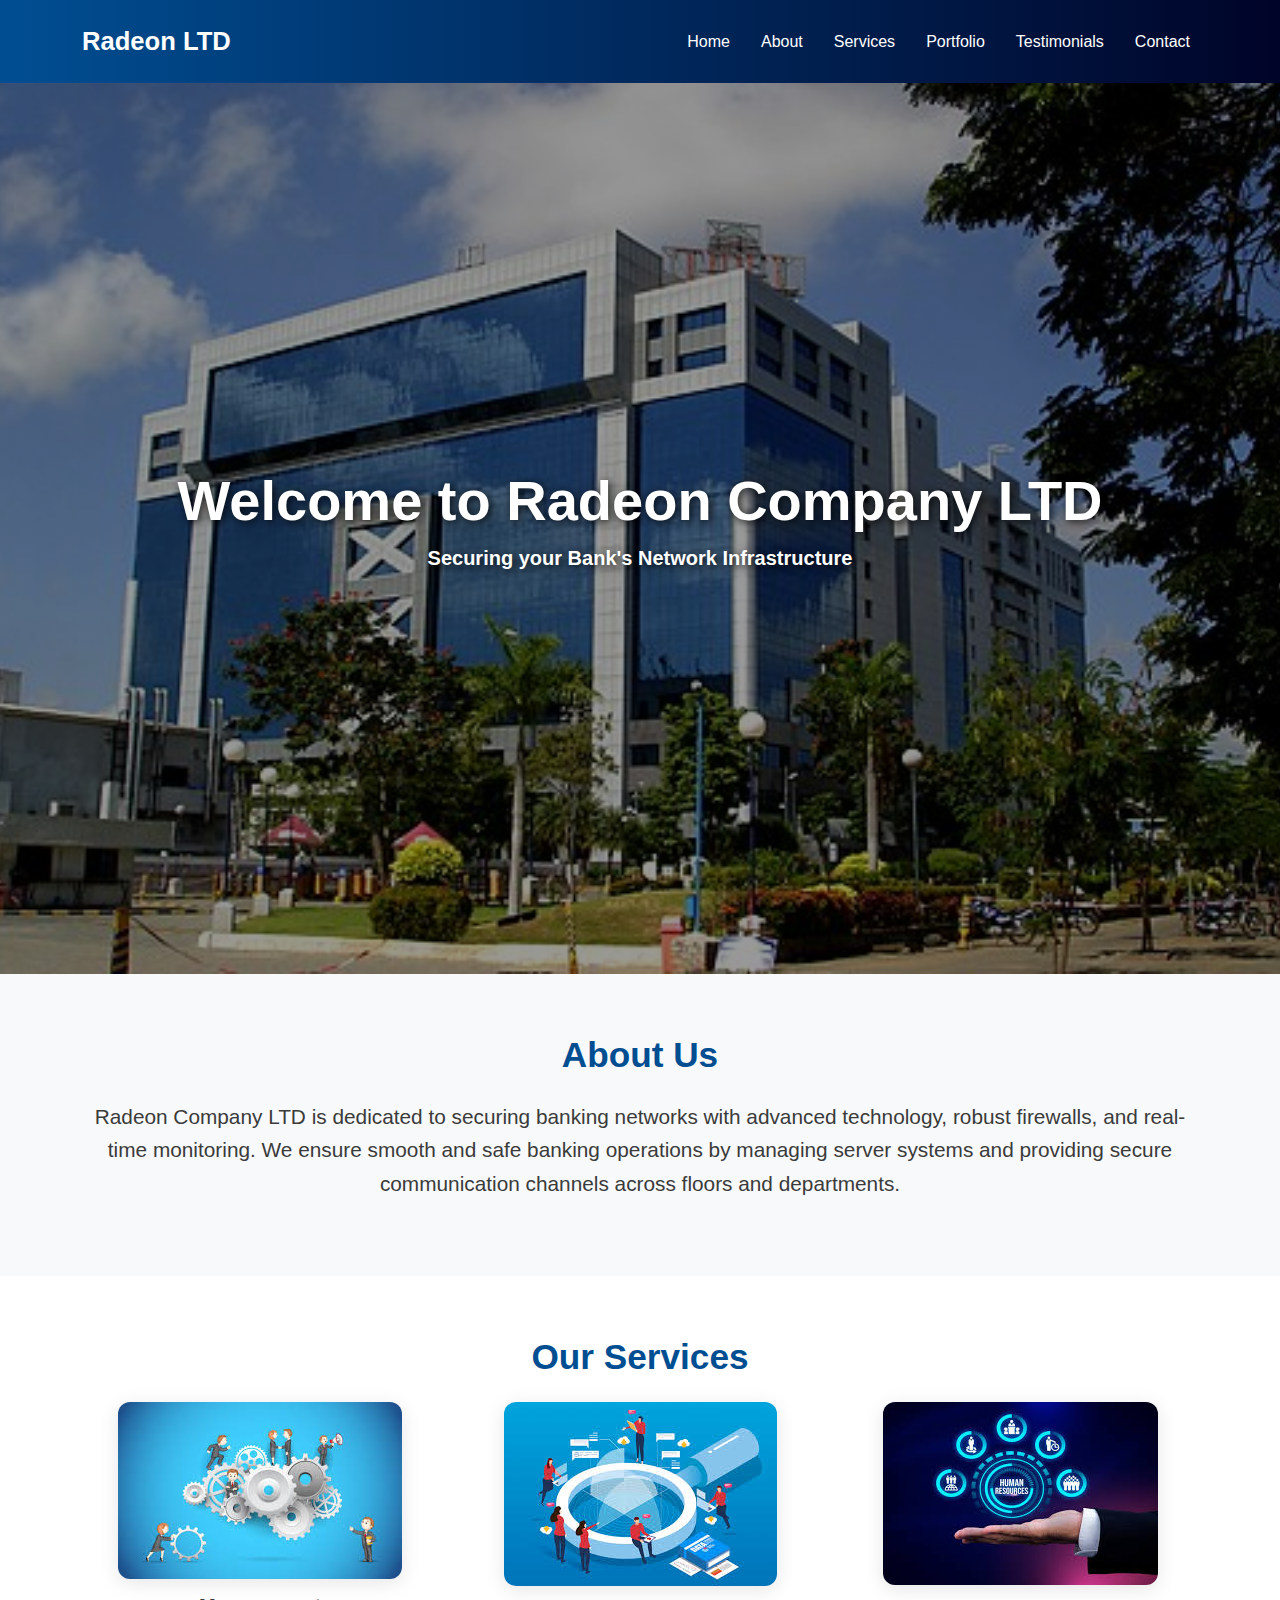
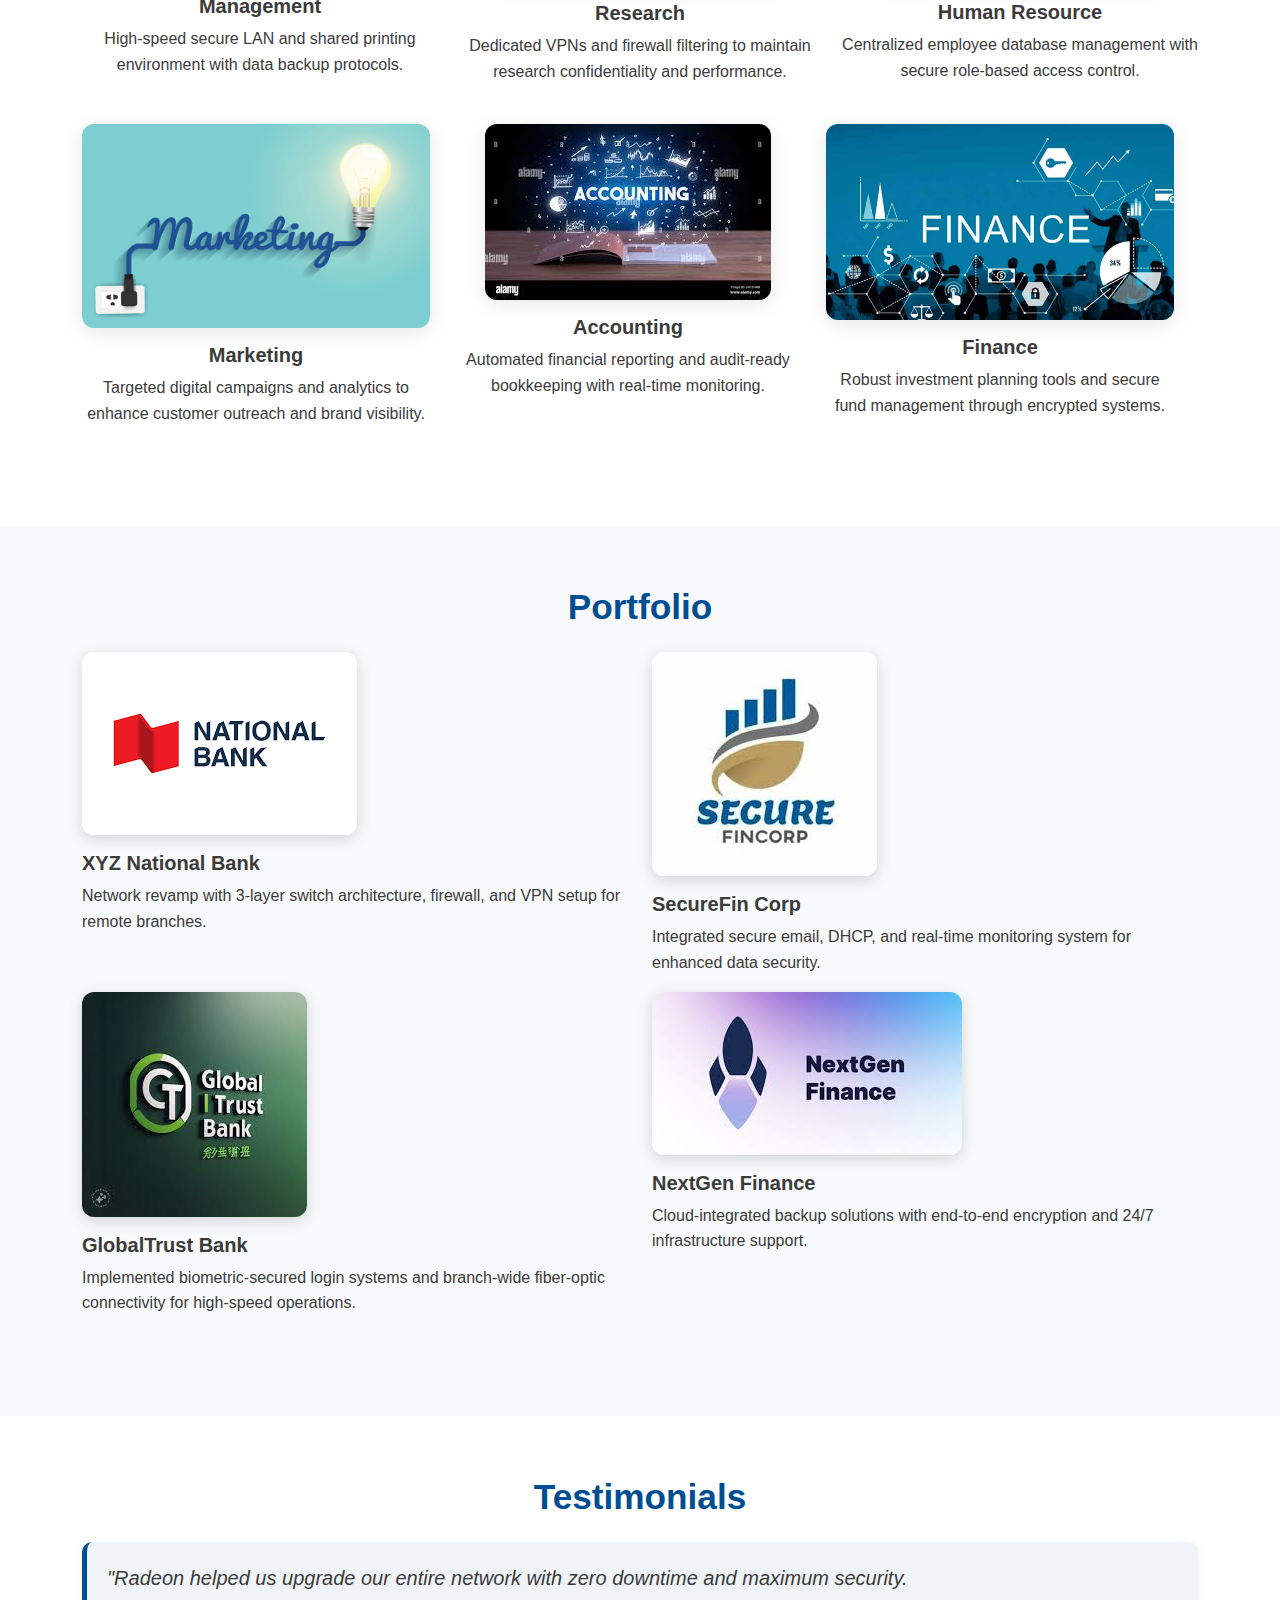
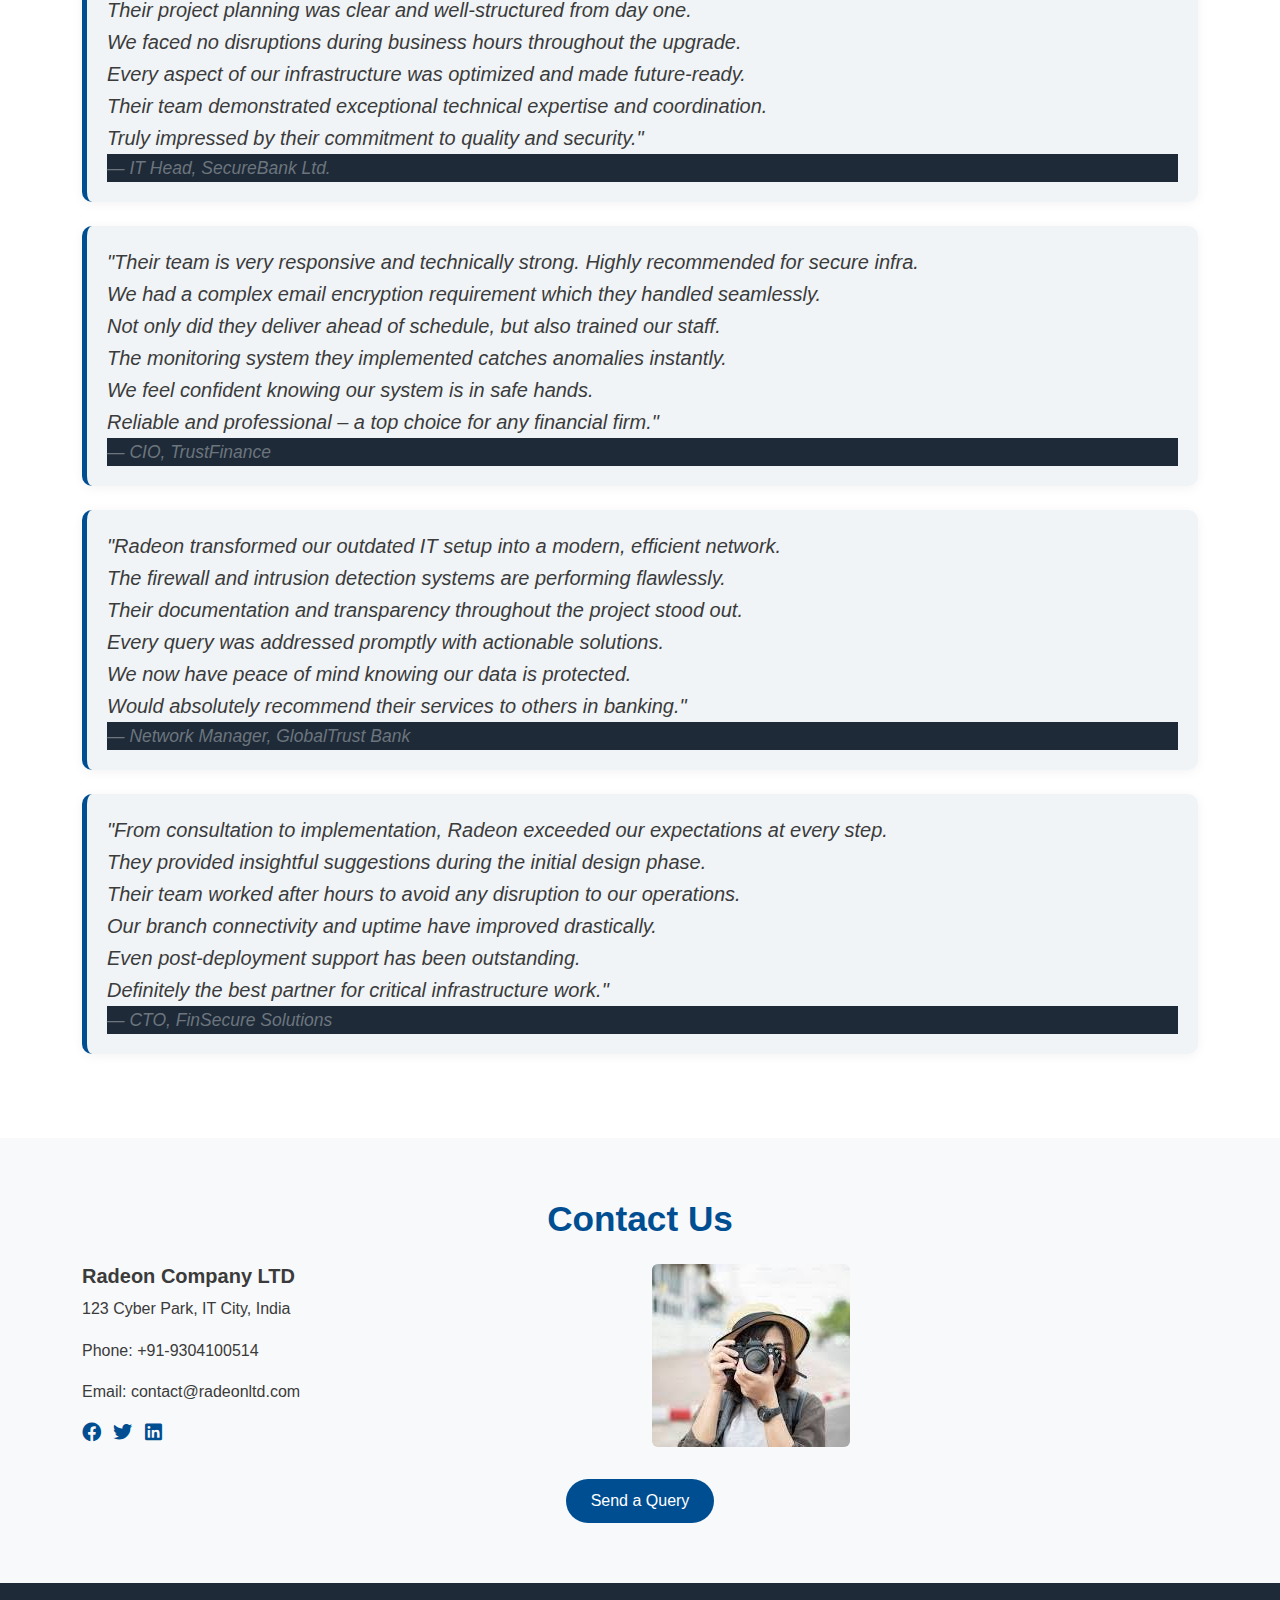
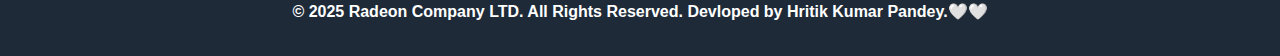
<file: index.html>
<!DOCTYPE html>
<html lang="en">
<head>
  <meta charset="UTF-8" />
  <meta name="viewport" content="width=device-width, initial-scale=1.0" />
  <title>Radeon Company LTD</title>
  <link href="https://cdn.jsdelivr.net/npm/bootstrap@5.3.0/dist/css/bootstrap.min.css" rel="stylesheet">
  <link href="https://cdnjs.cloudflare.com/ajax/libs/font-awesome/6.0.0/css/all.min.css" rel="stylesheet">
  <link rel="stylesheet" href="../css/index.css">
  <style>
     .fade-in {
    animation: fadeInUp 1s ease-in-out;
  }
   @keyframes fadeInUp {
    from { opacity: 0; transform: translateY(40px); }
    to { opacity: 1; transform: translateY(0); }
  } 
  
body {
  font-family: 'Segoe UI', Tahoma, Geneva, Verdana, sans-serif;
  line-height: 1.6;
  color: #3b3b3b;
  scroll-behavior: smooth;
}

h1, h2, h5 {
  font-weight: 700;
}

/* Navbar */
.navbar {
  background: #000428;  /* dark gradient */
  background: linear-gradient(to right, #004e92, #000428);
  padding: 1rem;
}
.footer{
  background: linear-gradient(to right, #004e92, #000428);
color:#fff;
font-weight: bold;
}
.navbar-brand {
  font-size: 1.6rem;
  font-weight: bold;
  color: #fff !important;
}

.nav-link {
  color: #fff !important;
  margin-left: 15px;
  transition: 0.3s;
}

.nav-link:hover {
  color: #00c6ff !important;
}

/* Header */
#home {
  text-shadow: 2px 2px 8px rgba(0,0,0,0.8);
}

#home .fade-in {
  animation: fadeIn 2s ease-in-out;
}

@keyframes fadeIn {
  from { opacity: 0; transform: translateY(20px); }
  to { opacity: 1; transform: translateY(0); }
}

/* Section Headings */
section h2 {
  font-size: 2.2rem;
  margin-bottom: 2rem;
  color: #004e92;
}

/* About / Services / Portfolio / Testimonials / Contact */
section {
  padding: 60px 0;
  
}

/* Services */
.services-img {
  border-radius: 12px;
  box-shadow: 0 4px 20px rgba(0,0,0,0.1);
  margin-bottom: 15px;
  transition: transform 0.3s;
}

.services-img:hover {
  transform: scale(1.05);
}

/* Portfolio */
.portfolio-img {
  border-radius: 12px;
  box-shadow: 0 4px 15px rgba(0,0,0,0.15);
  transition: transform 0.3s;
}

.portfolio-img:hover {
  transform: scale(1.04);
}

/* Testimonials */
blockquote {
  background-color: #f0f4f7;
  border-left: 5px solid #004e92;
  padding: 20px;
  border-radius: 10px;
  font-style: italic;
  box-shadow: 0 2px 12px rgba(0,0,0,0.05);
}

/* Contact */
#contact i {
  font-size: 1.2rem;
  color: #004e92;
  transition: transform 0.3s;
}

#contact i:hover {
  transform: scale(1.3);
  color: #00c6ff;
}

.modal-content {
  border-radius: 16px;
  box-shadow: 0 10px 25px rgba(0,0,0,0.2);
}

.btn-primary {
  background-color: #004e92;
  border: none;
  border-radius: 25px;
  padding: 10px 25px;
  transition: 0.3s ease;
}

.btn-primary:hover {
  background-color: #00c6ff;
  color: white;
}
  </style>
</head>
<body>
<!-- Navbar -->
<nav class="navbar navbar-expand-lg navbar-dark sticky-top">
  <div class="container">
    <a class="navbar-brand" href="#home"><b>Radeon LTD</b></a>
    <button class="navbar-toggler" data-bs-toggle="collapse" data-bs-target="#navMenu">
      <span class="navbar-toggler-icon"></span>
    </button>
    <div class="collapse navbar-collapse" id="navMenu">
      <ul class="navbar-nav ms-auto">
        <li class="nav-item"><a class="nav-link" href="#home">Home</a></li>
        <li class="nav-item"><a class="nav-link" href="#about">About</a></li>
        <li class="nav-item"><a class="nav-link" href="#services">Services</a></li>
        <li class="nav-item"><a class="nav-link" href="#portfolio">Portfolio</a></li>
        <li class="nav-item"><a class="nav-link" href="#testimonials">Testimonials</a></li>
        <li class="nav-item"><a class="nav-link" href="#contact">Contact</a></li>
      </ul>
    </div>
  </div>
</nav>
<!-- Home -->
<header id="home" class="text-center text-white d-flex align-items-center justify-content-center" style="height: 99vh; background: linear-gradient(rgba(0,0,0,0.4), rgba(0,0,0,0.4)), url('../img/Tidel_Park.jpg') center/cover no-repeat;">
  <div class="fade-in">
    <h1 class="display-4" style="font-weight: bold;">Welcome to Radeon Company LTD</h1>
    <p class="lead" style="font-weight: bold;">Securing your Bank's Network Infrastructure</p>
  </div>
</header>
<!-- About -->
<section id="about" class="bg-light fade-in">
  <div class="container">
    <h2 class="text-center mb-4">About Us</h2>
    <p class="text-center" style="font-size: 1.3rem;">Radeon Company LTD is dedicated to securing banking networks with advanced technology, robust firewalls, and real-time monitoring. We ensure smooth and safe banking operations by managing server systems and providing secure communication channels across floors and departments.</p>
  </div>
</section>
<!-- Services -->
<section id="services" class="fade-in">
  <div class="container">
    <h2 class="text-center mb-4">Our Services</h2>
    <div class="row text-center">
      <div class="col-md-4 mb-4">
        <img src="img/managment.jpg" class="img-fluid services-img" alt="Management">
        <h5>Management</h5>
        <p>High-speed secure LAN and shared printing environment with data backup protocols.</p>
      </div>
      <div class="col-md-4 mb-4">
        <img src="../img/research.jpg" class="img-fluid services-img" alt="Research">
        <h5>Research</h5>
        <p>Dedicated VPNs and firewall filtering to maintain research confidentiality and performance.</p>
      </div>
      <div class="col-md-4 mb-4">
        <img src="../img/hr.jpg" class="img-fluid services-img" alt="HR">
        <h5>Human Resource</h5>
        <p>Centralized employee database management with secure role-based access control.</p>
      </div>
      
      <div class="row text-center">
        <div class="col-md-4 mb-4">
          <img src="../img/marketing-image.jpg" class="img-fluid services-img" alt="Marketing">
          <h5>Marketing</h5>
          <p>Targeted digital campaigns and analytics to enhance customer outreach and brand visibility.</p>
        </div>
        <div class="col-md-4 mb-4">
          <img src="../img/account.jpg" class="img-fluid services-img" alt="Accounting">
          <h5>Accounting</h5>
          <p>Automated financial reporting and audit-ready bookkeeping with real-time monitoring.</p>
        </div>
        <div class="col-md-4 mb-4">
          <img src="../img/Finance.jpg" class="img-fluid services-img" alt="Finance">
          <h5>Finance</h5>
          <p>Robust investment planning tools and secure fund management through encrypted systems.</p>
        </div>
      </div>
    </div>
  </div>
</section>
<!-- Portfolio -->
<section id="portfolio" class="bg-light fade-in">
  <div class="container">
    <h2 class="text-center mb-4">Portfolio</h2>
    <div class="row">
      <div class="col-md-6">
        <img src="../img/nb.png" class="img-fluid portfolio-img" alt="Project 1">
        <h5 class="mt-3">XYZ National Bank</h5>
        <p>Network revamp with 3-layer switch architecture, firewall, and VPN setup for remote branches.</p>
      </div>
      <div class="col-md-6">
        <img src="../img/fincope.jpg" class="img-fluid portfolio-img" alt="Project 2">
        <h5 class="mt-3">SecureFin Corp</h5>
        <p>Integrated secure email, DHCP, and real-time monitoring system for enhanced data security.</p>
      </div>
      <div class="col-md-6 mb-4">
        <img src="../img/gt.jpg" class="img-fluid portfolio-img" alt="Project 3">
        <h5 class="mt-3">GlobalTrust Bank</h5>
        <p>Implemented biometric-secured login systems and branch-wide fiber-optic connectivity for high-speed operations.</p>
      </div>
      <div class="col-md-6 mb-4">
        <img src="../img/nextgen.jpg" class="img-fluid portfolio-img" alt="Project 4">
        <h5 class="mt-3">NextGen Finance</h5>
        <p>Cloud-integrated backup solutions with end-to-end encryption and 24/7 infrastructure support.</p>
      </div>
    </div>
  </div>
</section>
<!-- Testimonials -->
<section id="testimonials" class="fade-in">
  <div class="container">
    <h2 class="text-center mb-4">Testimonials</h2>
    
    <blockquote class="blockquote mb-4">
      <p>
        "Radeon helped us upgrade our entire network with zero downtime and maximum security.<br>
        Their project planning was clear and well-structured from day one.<br>
        We faced no disruptions during business hours throughout the upgrade.<br>
        Every aspect of our infrastructure was optimized and made future-ready.<br>
        Their team demonstrated exceptional technical expertise and coordination.<br>
        Truly impressed by their commitment to quality and security."
      </p>
      <footer class="blockquote-footer">IT Head, SecureBank Ltd.</footer>
    </blockquote>

    <blockquote class="blockquote mb-4">
      <p>
        "Their team is very responsive and technically strong. Highly recommended for secure infra.<br>
        We had a complex email encryption requirement which they handled seamlessly.<br>
        Not only did they deliver ahead of schedule, but also trained our staff.<br>
        The monitoring system they implemented catches anomalies instantly.<br>
        We feel confident knowing our system is in safe hands.<br>
        Reliable and professional – a top choice for any financial firm."
      </p>
      <footer class="blockquote-footer">CIO, TrustFinance</footer>
    </blockquote>

    <blockquote class="blockquote mb-4">
      <p>
        "Radeon transformed our outdated IT setup into a modern, efficient network.<br>
        The firewall and intrusion detection systems are performing flawlessly.<br>
        Their documentation and transparency throughout the project stood out.<br>
        Every query was addressed promptly with actionable solutions.<br>
        We now have peace of mind knowing our data is protected.<br>
        Would absolutely recommend their services to others in banking."
      </p>
      <footer class="blockquote-footer">Network Manager, GlobalTrust Bank</footer>
    </blockquote>

    <blockquote class="blockquote mb-4">
      <p>
        "From consultation to implementation, Radeon exceeded our expectations at every step.<br>
        They provided insightful suggestions during the initial design phase.<br>
        Their team worked after hours to avoid any disruption to our operations.<br>
        Our branch connectivity and uptime have improved drastically.<br>
        Even post-deployment support has been outstanding.<br>
        Definitely the best partner for critical infrastructure work."
      </p>
      <footer class="blockquote-footer">CTO, FinSecure Solutions</footer>
    </blockquote>

    

  </div>
</section>

<!-- Contact -->
<section id="contact" class="bg-light fade-in">
  <div class="container">
    <h2 class="text-center mb-4">Contact Us</h2>
    <div class="row">
      <div class="col-md-6">
        <h5>Radeon Company LTD</h5>
        <p>123 Cyber Park, IT City, India</p>
        <p>Phone: +91-9304100514</p>
        <p>Email: contact@radeonltd.com</p>
        <p>
          <a href="https://www.facebook.com" target="_blank"><i class="fab fa-facebook me-2"></i></a>
          <a href="https://twitter.com" target="_blank"><i class="fab fa-twitter me-2"></i></a>
          <a href="https://www.linkedin.com" target="_blank"><i class="fab fa-linkedin"></i></a>
        </p>
      </div>
      <div class="col-md-6">
        <img src="[data-uri]" class="img-fluid rounded" alt="Contact Image">
      </div>
      <!-- Add this inside your Contact section, below the company info or image -->
<div class="text-center mt-3">
  <button class="btn btn-primary" data-bs-toggle="modal" data-bs-target="#queryModal">
    Send a Query
  </button>
</div>

      <!-- Query Form Modal -->
<div class="modal fade" id="queryModal" tabindex="-1" aria-labelledby="queryModalLabel" aria-hidden="true">
  <div class="modal-dialog">
    <div class="modal-content">
      <form action="https://formsubmit.co/shailjad719@gmail.com" method="POST">
        <div class="modal-header">
          <h5 class="modal-title" id="queryModalLabel">Send Your Query</h5>
          <button type="button" class="btn-close" data-bs-dismiss="modal" aria-label="Close"></button>
        </div>
        <div class="modal-body">
          <div class="mb-3">
            <label for="name" class="form-label">Name</label>
            <input type="text" class="form-control" name="Name" id="name" required>
          </div>
          <div class="mb-3">
            <label for="email" class="form-label">Email</label>
            <input type="email" class="form-control" name="Email" id="email" required>
          </div>
          <div class="mb-3">
            <label for="mobile" class="form-label">Mobile</label>
            <input type="tel" class="form-control" name="Mobile" id="mobile" required>
          </div>
          <div class="mb-3">
            <label for="location" class="form-label">Location</label>
            <input type="text" class="form-control" name="Location" id="location">
          </div>
          <div class="mb-3">
            <label for="query" class="form-label">Your Query</label>
            <textarea class="form-control" name="Query" id="query" rows="3" required></textarea>
          </div>
        </div>
        <div class="modal-footer">
          <button type="button" class="btn btn-secondary" data-bs-dismiss="modal">Close</button>
          <button type="submit" class="btn btn-primary">Submit Query</button>
        </div>
      </form>
    </div>
  </div>
</div>

    </div>
  </div>
</section>
<!-- Footer -->
 <div class="footer">
<footer class="text-center py-3">
  <p>&copy; 2025 Radeon Company LTD. All Rights Reserved. Devloped by Hritik Kumar Pandey.🤍🤍</p>
</div>
</footer>

<script src="https://cdn.jsdelivr.net/npm/bootstrap@5.3.0/dist/js/bootstrap.bundle.min.js"></script>
</body>
</html>
</file>
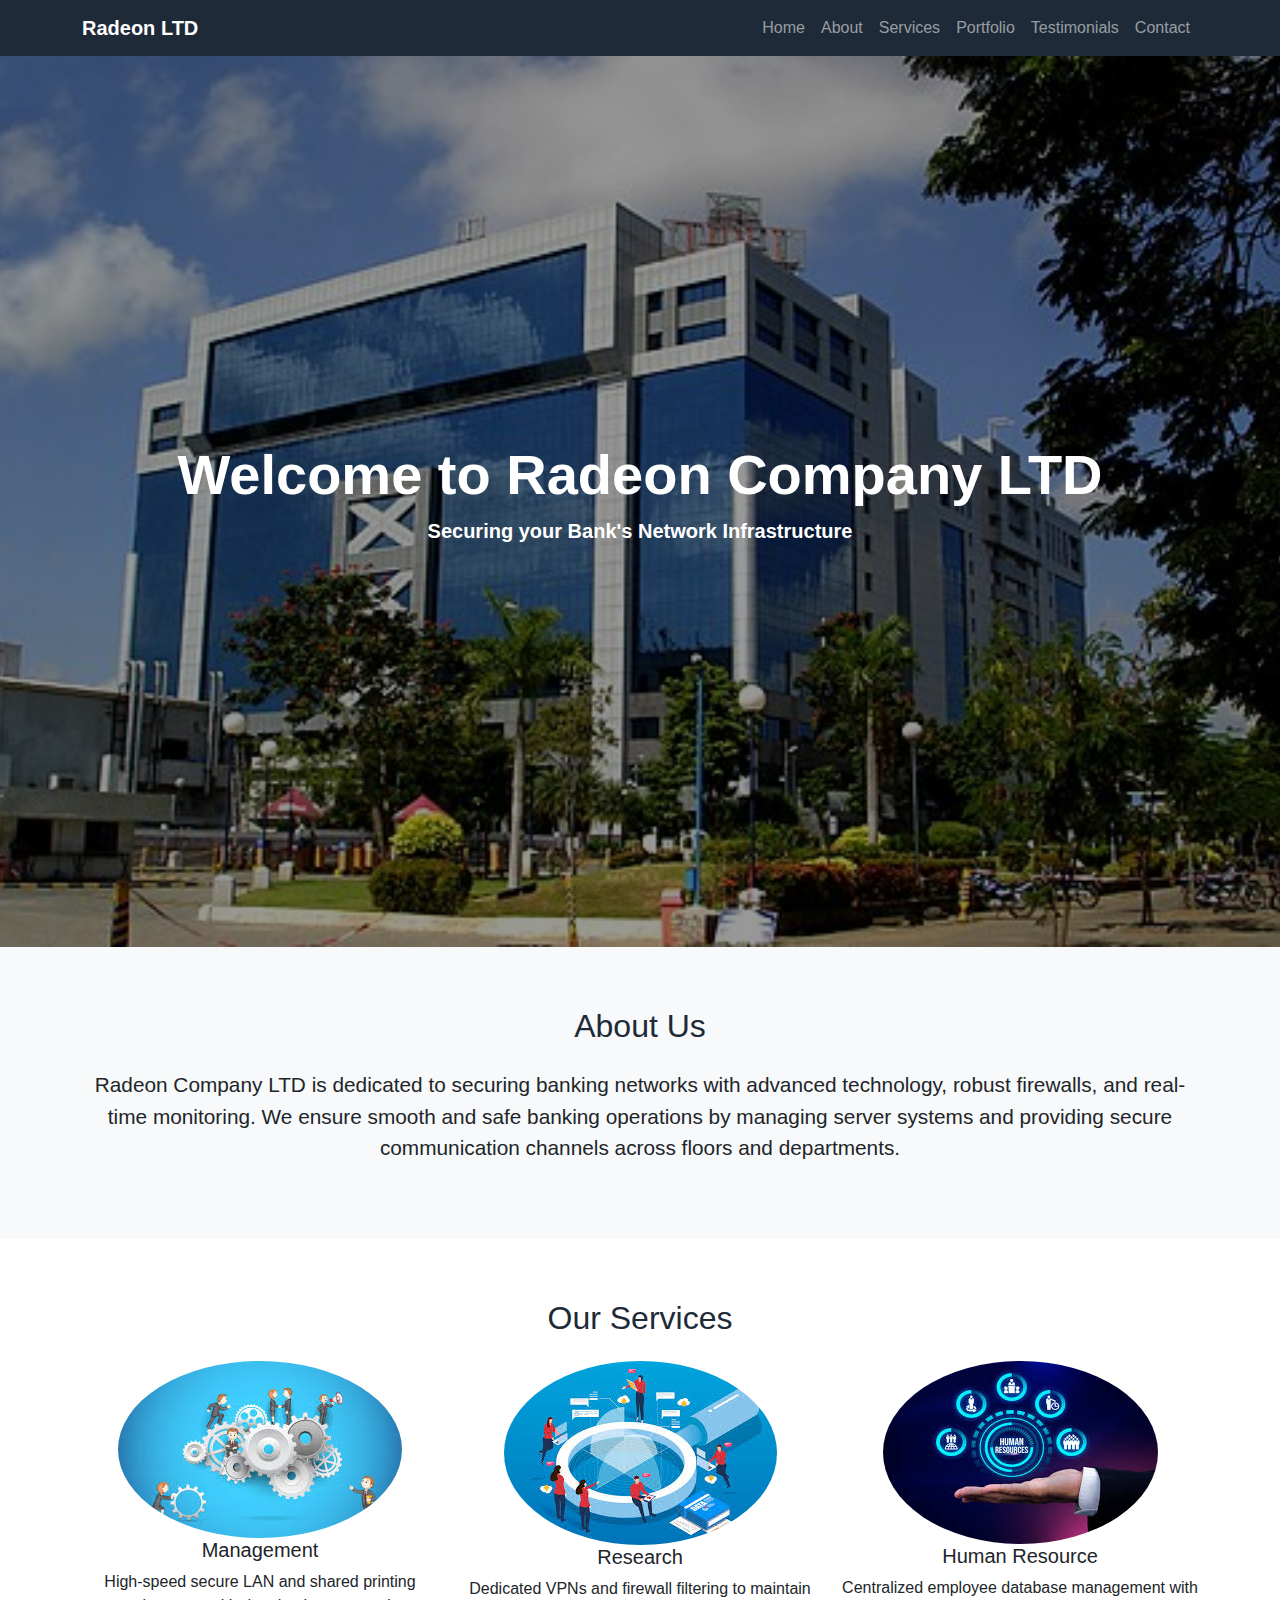
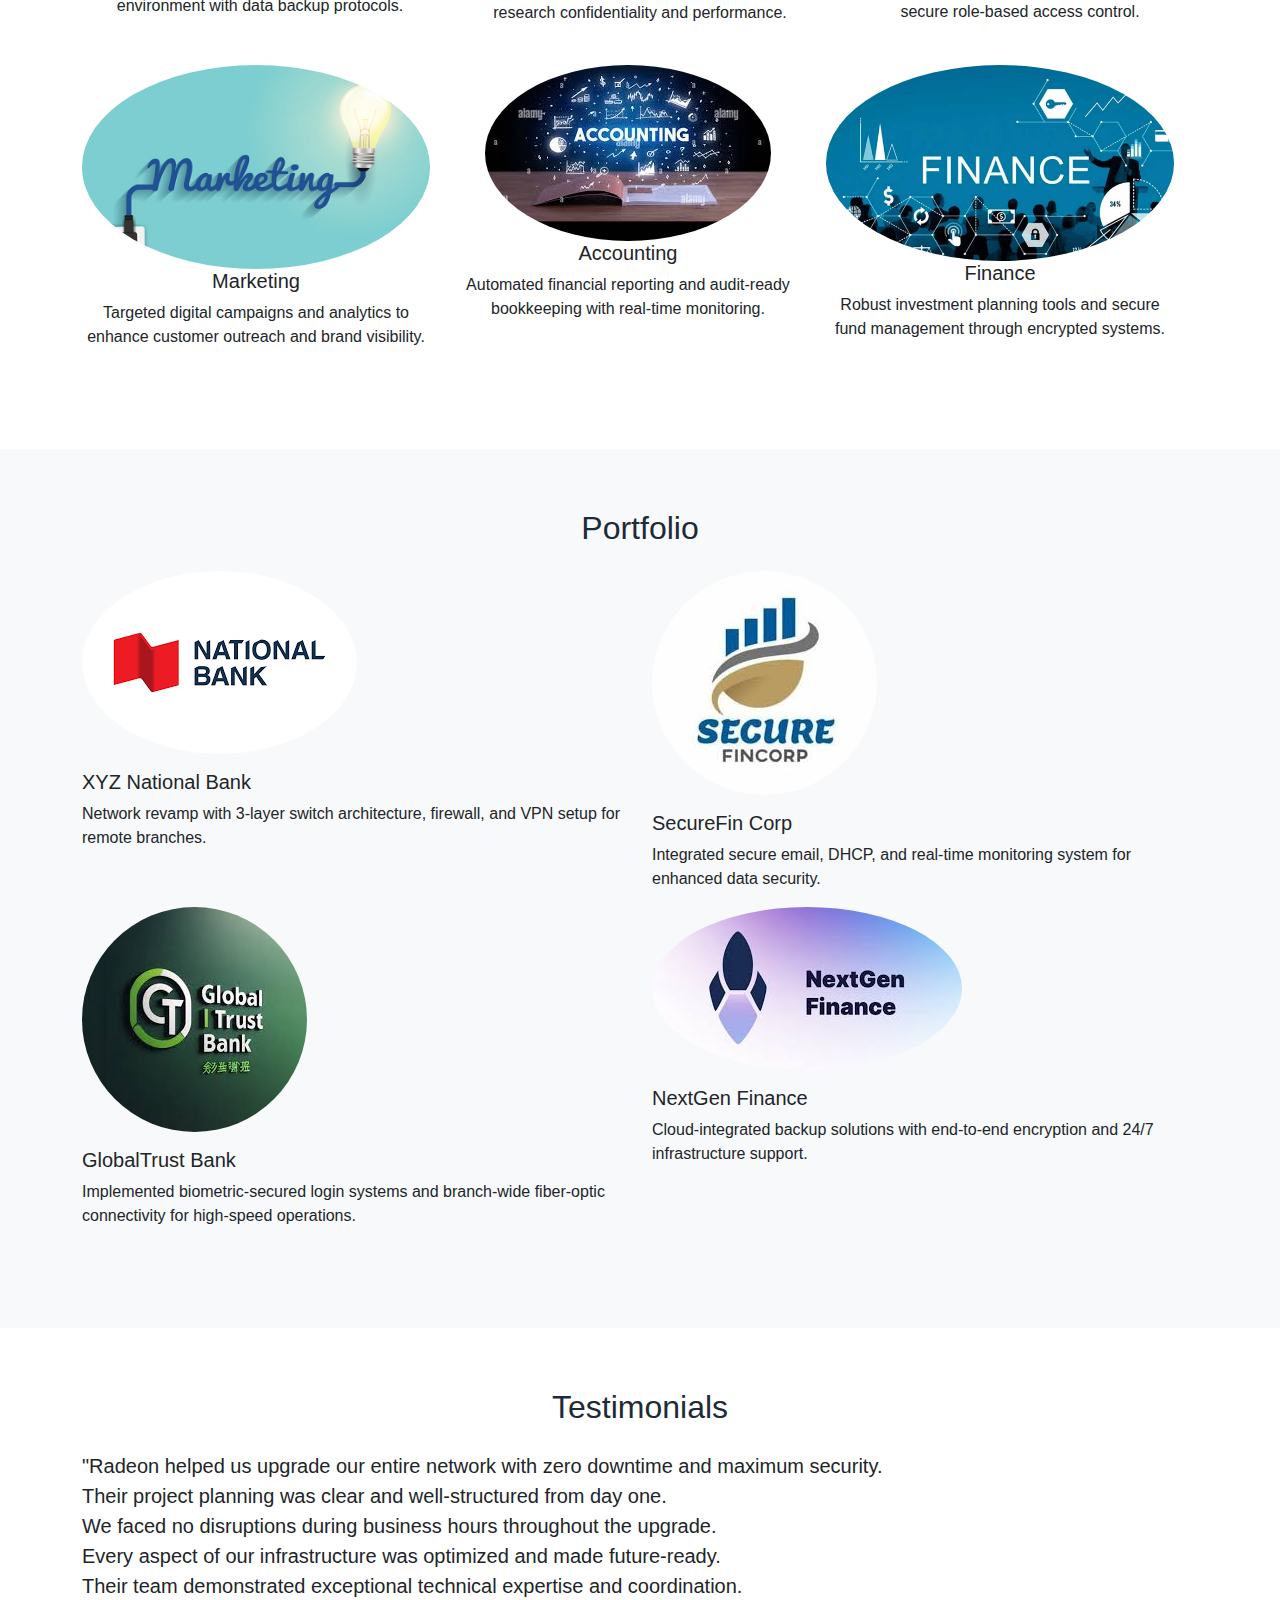
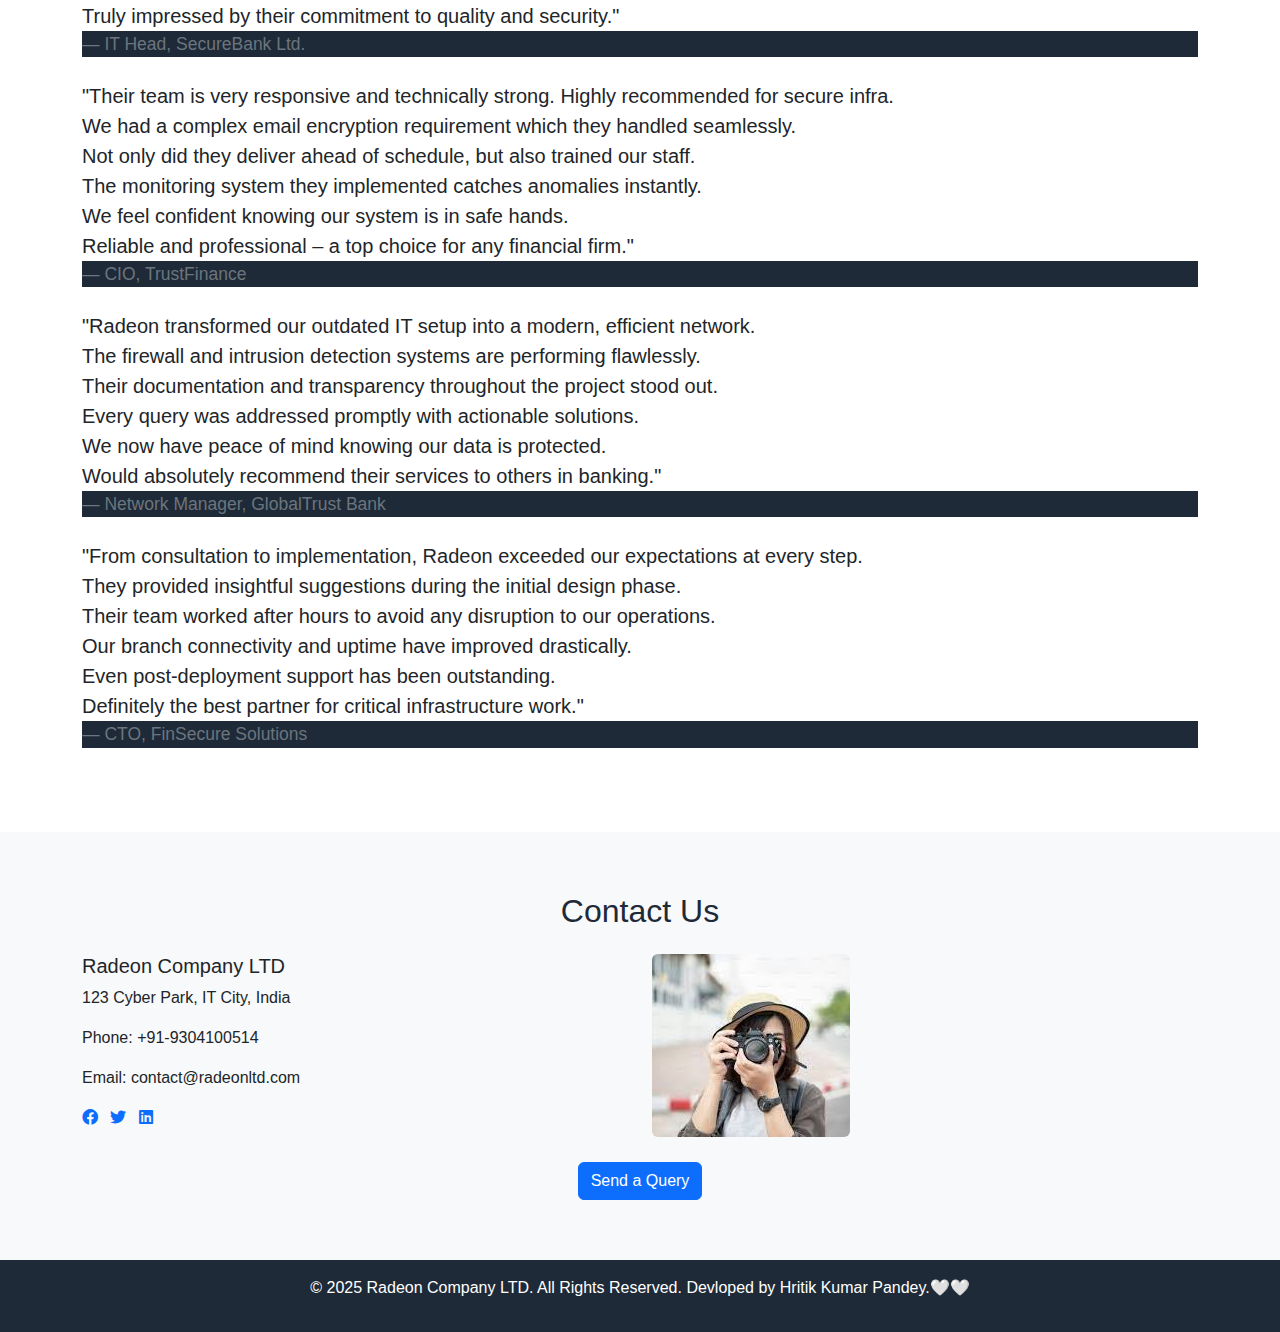
<file: html/index.html>
<!DOCTYPE html>
<html lang="en">
<head>
  <meta charset="UTF-8" />
  <meta name="viewport" content="width=device-width, initial-scale=1.0" />
  <title>Radeon Company LTD</title>
  <link href="https://cdn.jsdelivr.net/npm/bootstrap@5.3.0/dist/css/bootstrap.min.css" rel="stylesheet">
  <link href="https://cdnjs.cloudflare.com/ajax/libs/font-awesome/6.0.0/css/all.min.css" rel="stylesheet">
  <link rel="stylesheet" href="../css/index.css">
</head>
<body>
<!-- Navbar -->
<nav class="navbar navbar-expand-lg navbar-dark sticky-top">
  <div class="container">
    <a class="navbar-brand" href="#home"><b>Radeon LTD</b></a>
    <button class="navbar-toggler" data-bs-toggle="collapse" data-bs-target="#navMenu">
      <span class="navbar-toggler-icon"></span>
    </button>
    <div class="collapse navbar-collapse" id="navMenu">
      <ul class="navbar-nav ms-auto">
        <li class="nav-item"><a class="nav-link" href="#home">Home</a></li>
        <li class="nav-item"><a class="nav-link" href="#about">About</a></li>
        <li class="nav-item"><a class="nav-link" href="#services">Services</a></li>
        <li class="nav-item"><a class="nav-link" href="#portfolio">Portfolio</a></li>
        <li class="nav-item"><a class="nav-link" href="#testimonials">Testimonials</a></li>
        <li class="nav-item"><a class="nav-link" href="#contact">Contact</a></li>
      </ul>
    </div>
  </div>
</nav>
<!-- Home -->
<header id="home" class="text-center text-white d-flex align-items-center justify-content-center" style="height: 99vh; background: linear-gradient(rgba(0,0,0,0.4), rgba(0,0,0,0.4)), url('../img/Tidel_Park.jpg') center/cover no-repeat;">
  <div class="fade-in">
    <h1 class="display-4" style="font-weight: bold;">Welcome to Radeon Company LTD</h1>
    <p class="lead" style="font-weight: bold;">Securing your Bank's Network Infrastructure</p>
  </div>
</header>
<!-- About -->
<section id="about" class="bg-light fade-in">
  <div class="container">
    <h2 class="text-center mb-4">About Us</h2>
    <p class="text-center" style="font-size: 1.3rem;">Radeon Company LTD is dedicated to securing banking networks with advanced technology, robust firewalls, and real-time monitoring. We ensure smooth and safe banking operations by managing server systems and providing secure communication channels across floors and departments.</p>
  </div>
</section>
<!-- Services -->
<section id="services" class="fade-in">
  <div class="container">
    <h2 class="text-center mb-4">Our Services</h2>
    <div class="row text-center">
      <div class="col-md-4 mb-4">
        <img src="../img/managment.jpg" class="img-fluid services-img" alt="Management">
        <h5>Management</h5>
        <p>High-speed secure LAN and shared printing environment with data backup protocols.</p>
      </div>
      <div class="col-md-4 mb-4">
        <img src="../img/research.jpg" class="img-fluid services-img" alt="Research">
        <h5>Research</h5>
        <p>Dedicated VPNs and firewall filtering to maintain research confidentiality and performance.</p>
      </div>
      <div class="col-md-4 mb-4">
        <img src="../img/hr.jpg" class="img-fluid services-img" alt="HR">
        <h5>Human Resource</h5>
        <p>Centralized employee database management with secure role-based access control.</p>
      </div>
      
      <div class="row text-center">
        <div class="col-md-4 mb-4">
          <img src="../img/marketing-image.jpg" class="img-fluid services-img" alt="Marketing">
          <h5>Marketing</h5>
          <p>Targeted digital campaigns and analytics to enhance customer outreach and brand visibility.</p>
        </div>
        <div class="col-md-4 mb-4">
          <img src="../img/account.jpg" class="img-fluid services-img" alt="Accounting">
          <h5>Accounting</h5>
          <p>Automated financial reporting and audit-ready bookkeeping with real-time monitoring.</p>
        </div>
        <div class="col-md-4 mb-4">
          <img src="../img/Finance.jpg" class="img-fluid services-img" alt="Finance">
          <h5>Finance</h5>
          <p>Robust investment planning tools and secure fund management through encrypted systems.</p>
        </div>
      </div>
    </div>
  </div>
</section>
<!-- Portfolio -->
<section id="portfolio" class="bg-light fade-in">
  <div class="container">
    <h2 class="text-center mb-4">Portfolio</h2>
    <div class="row">
      <div class="col-md-6">
        <img src="../img/nb.png" class="img-fluid portfolio-img" alt="Project 1">
        <h5 class="mt-3">XYZ National Bank</h5>
        <p>Network revamp with 3-layer switch architecture, firewall, and VPN setup for remote branches.</p>
      </div>
      <div class="col-md-6">
        <img src="../img/fincope.jpg" class="img-fluid portfolio-img" alt="Project 2">
        <h5 class="mt-3">SecureFin Corp</h5>
        <p>Integrated secure email, DHCP, and real-time monitoring system for enhanced data security.</p>
      </div>
      <div class="col-md-6 mb-4">
        <img src="../img/gt.jpg" class="img-fluid portfolio-img" alt="Project 3">
        <h5 class="mt-3">GlobalTrust Bank</h5>
        <p>Implemented biometric-secured login systems and branch-wide fiber-optic connectivity for high-speed operations.</p>
      </div>
      <div class="col-md-6 mb-4">
        <img src="../img/nextgen.jpg" class="img-fluid portfolio-img" alt="Project 4">
        <h5 class="mt-3">NextGen Finance</h5>
        <p>Cloud-integrated backup solutions with end-to-end encryption and 24/7 infrastructure support.</p>
      </div>
    </div>
  </div>
</section>
<!-- Testimonials -->
<section id="testimonials" class="fade-in">
  <div class="container">
    <h2 class="text-center mb-4">Testimonials</h2>
    
    <blockquote class="blockquote mb-4">
      <p>
        "Radeon helped us upgrade our entire network with zero downtime and maximum security.<br>
        Their project planning was clear and well-structured from day one.<br>
        We faced no disruptions during business hours throughout the upgrade.<br>
        Every aspect of our infrastructure was optimized and made future-ready.<br>
        Their team demonstrated exceptional technical expertise and coordination.<br>
        Truly impressed by their commitment to quality and security."
      </p>
      <footer class="blockquote-footer">IT Head, SecureBank Ltd.</footer>
    </blockquote>

    <blockquote class="blockquote mb-4">
      <p>
        "Their team is very responsive and technically strong. Highly recommended for secure infra.<br>
        We had a complex email encryption requirement which they handled seamlessly.<br>
        Not only did they deliver ahead of schedule, but also trained our staff.<br>
        The monitoring system they implemented catches anomalies instantly.<br>
        We feel confident knowing our system is in safe hands.<br>
        Reliable and professional – a top choice for any financial firm."
      </p>
      <footer class="blockquote-footer">CIO, TrustFinance</footer>
    </blockquote>

    <blockquote class="blockquote mb-4">
      <p>
        "Radeon transformed our outdated IT setup into a modern, efficient network.<br>
        The firewall and intrusion detection systems are performing flawlessly.<br>
        Their documentation and transparency throughout the project stood out.<br>
        Every query was addressed promptly with actionable solutions.<br>
        We now have peace of mind knowing our data is protected.<br>
        Would absolutely recommend their services to others in banking."
      </p>
      <footer class="blockquote-footer">Network Manager, GlobalTrust Bank</footer>
    </blockquote>

    <blockquote class="blockquote mb-4">
      <p>
        "From consultation to implementation, Radeon exceeded our expectations at every step.<br>
        They provided insightful suggestions during the initial design phase.<br>
        Their team worked after hours to avoid any disruption to our operations.<br>
        Our branch connectivity and uptime have improved drastically.<br>
        Even post-deployment support has been outstanding.<br>
        Definitely the best partner for critical infrastructure work."
      </p>
      <footer class="blockquote-footer">CTO, FinSecure Solutions</footer>
    </blockquote>

    

  </div>
</section>

<!-- Contact -->
<section id="contact" class="bg-light fade-in">
  <div class="container">
    <h2 class="text-center mb-4">Contact Us</h2>
    <div class="row">
      <div class="col-md-6">
        <h5>Radeon Company LTD</h5>
        <p>123 Cyber Park, IT City, India</p>
        <p>Phone: +91-9304100514</p>
        <p>Email: contact@radeonltd.com</p>
        <p>
          <a href="https://www.facebook.com" target="_blank"><i class="fab fa-facebook me-2"></i></a>
          <a href="https://twitter.com" target="_blank"><i class="fab fa-twitter me-2"></i></a>
          <a href="https://www.linkedin.com" target="_blank"><i class="fab fa-linkedin"></i></a>
        </p>
      </div>
      <div class="col-md-6">
        <img src="[data-uri]" class="img-fluid rounded" alt="Contact Image">
      </div>
      <!-- Add this inside your Contact section, below the company info or image -->
<div class="text-center mt-3">
  <button class="btn btn-primary" data-bs-toggle="modal" data-bs-target="#queryModal">
    Send a Query
  </button>
</div>

      <!-- Query Form Modal -->
<div class="modal fade" id="queryModal" tabindex="-1" aria-labelledby="queryModalLabel" aria-hidden="true">
  <div class="modal-dialog">
    <div class="modal-content">
      <form action="https://formsubmit.co/shailjad719@gmail.com" method="POST">
        <div class="modal-header">
          <h5 class="modal-title" id="queryModalLabel">Send Your Query</h5>
          <button type="button" class="btn-close" data-bs-dismiss="modal" aria-label="Close"></button>
        </div>
        <div class="modal-body">
          <div class="mb-3">
            <label for="name" class="form-label">Name</label>
            <input type="text" class="form-control" name="Name" id="name" required>
          </div>
          <div class="mb-3">
            <label for="email" class="form-label">Email</label>
            <input type="email" class="form-control" name="Email" id="email" required>
          </div>
          <div class="mb-3">
            <label for="mobile" class="form-label">Mobile</label>
            <input type="tel" class="form-control" name="Mobile" id="mobile" required>
          </div>
          <div class="mb-3">
            <label for="location" class="form-label">Location</label>
            <input type="text" class="form-control" name="Location" id="location">
          </div>
          <div class="mb-3">
            <label for="query" class="form-label">Your Query</label>
            <textarea class="form-control" name="Query" id="query" rows="3" required></textarea>
          </div>
        </div>
        <div class="modal-footer">
          <button type="button" class="btn btn-secondary" data-bs-dismiss="modal">Close</button>
          <button type="submit" class="btn btn-primary">Submit Query</button>
        </div>
      </form>
    </div>
  </div>
</div>

    </div>
  </div>
</section>
<!-- Footer -->
 <div class="footer">
<footer class="text-center py-3">
  <p>&copy; 2025 Radeon Company LTD. All Rights Reserved. Devloped by Hritik Kumar Pandey.🤍🤍</p>
</div>
</footer>

<script src="https://cdn.jsdelivr.net/npm/bootstrap@5.3.0/dist/js/bootstrap.bundle.min.js"></script>
</body>
</html>
</file>
<file: css/index.css>
:root {
    --primary-color: #1e2a38 !important;
    --accent-color: #00c6a9;
    --light-bg: #f9f9f9;
  }
  body {
    font-family: 'Segoe UI', sans-serif;
    scroll-behavior: smooth;
  }
  nav, footer {
    background-color: var(--primary-color);
  }
  nav a, footer {
    color: white;
  }
  h2 {
    color: var(--primary-color);
  }
  .services-img, .portfolio-img {
    border-radius: 50%;
  }
  section {
    padding: 60px 0;
  }
  .fade-in {
    animation: fadeInUp 1s ease-in-out;
  }
  @keyframes fadeInUp {
    from { opacity: 0; transform: translateY(40px); }
    to { opacity: 1; transform: translateY(0); }
  }
</file>
